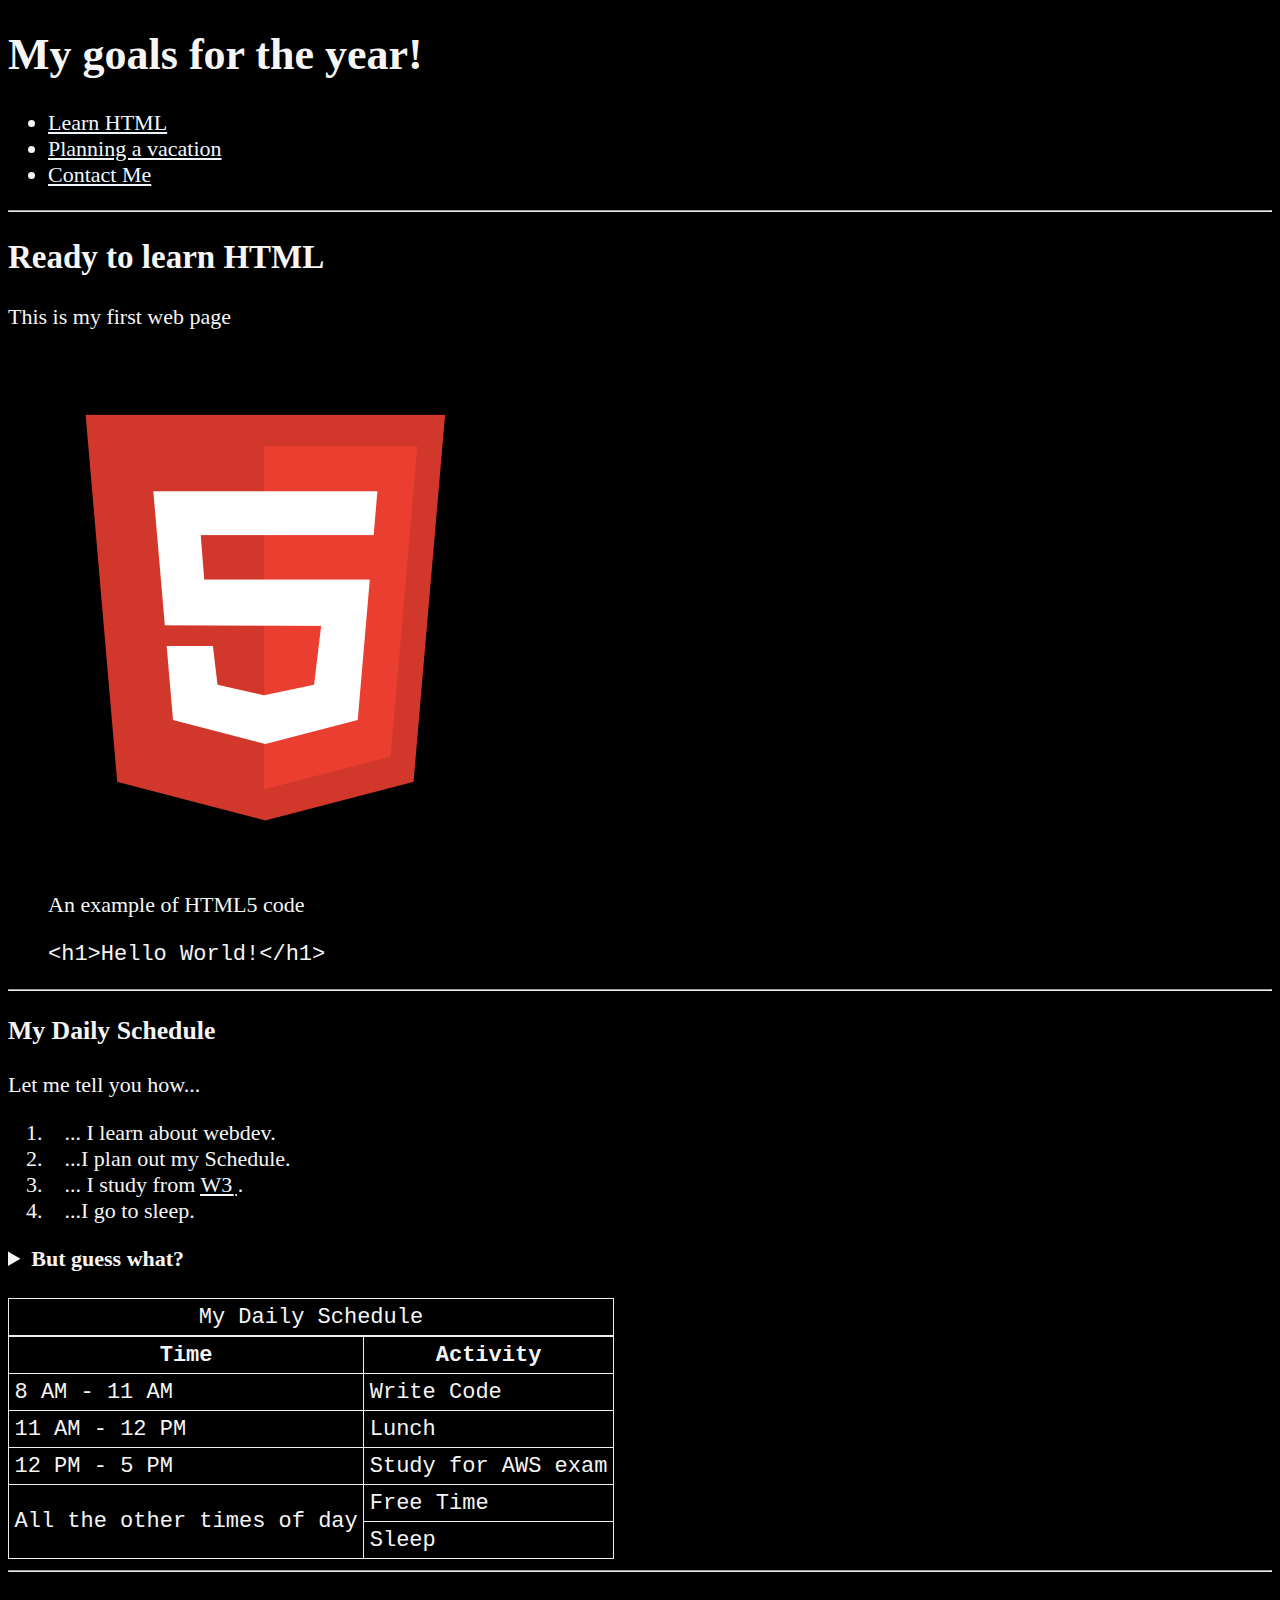
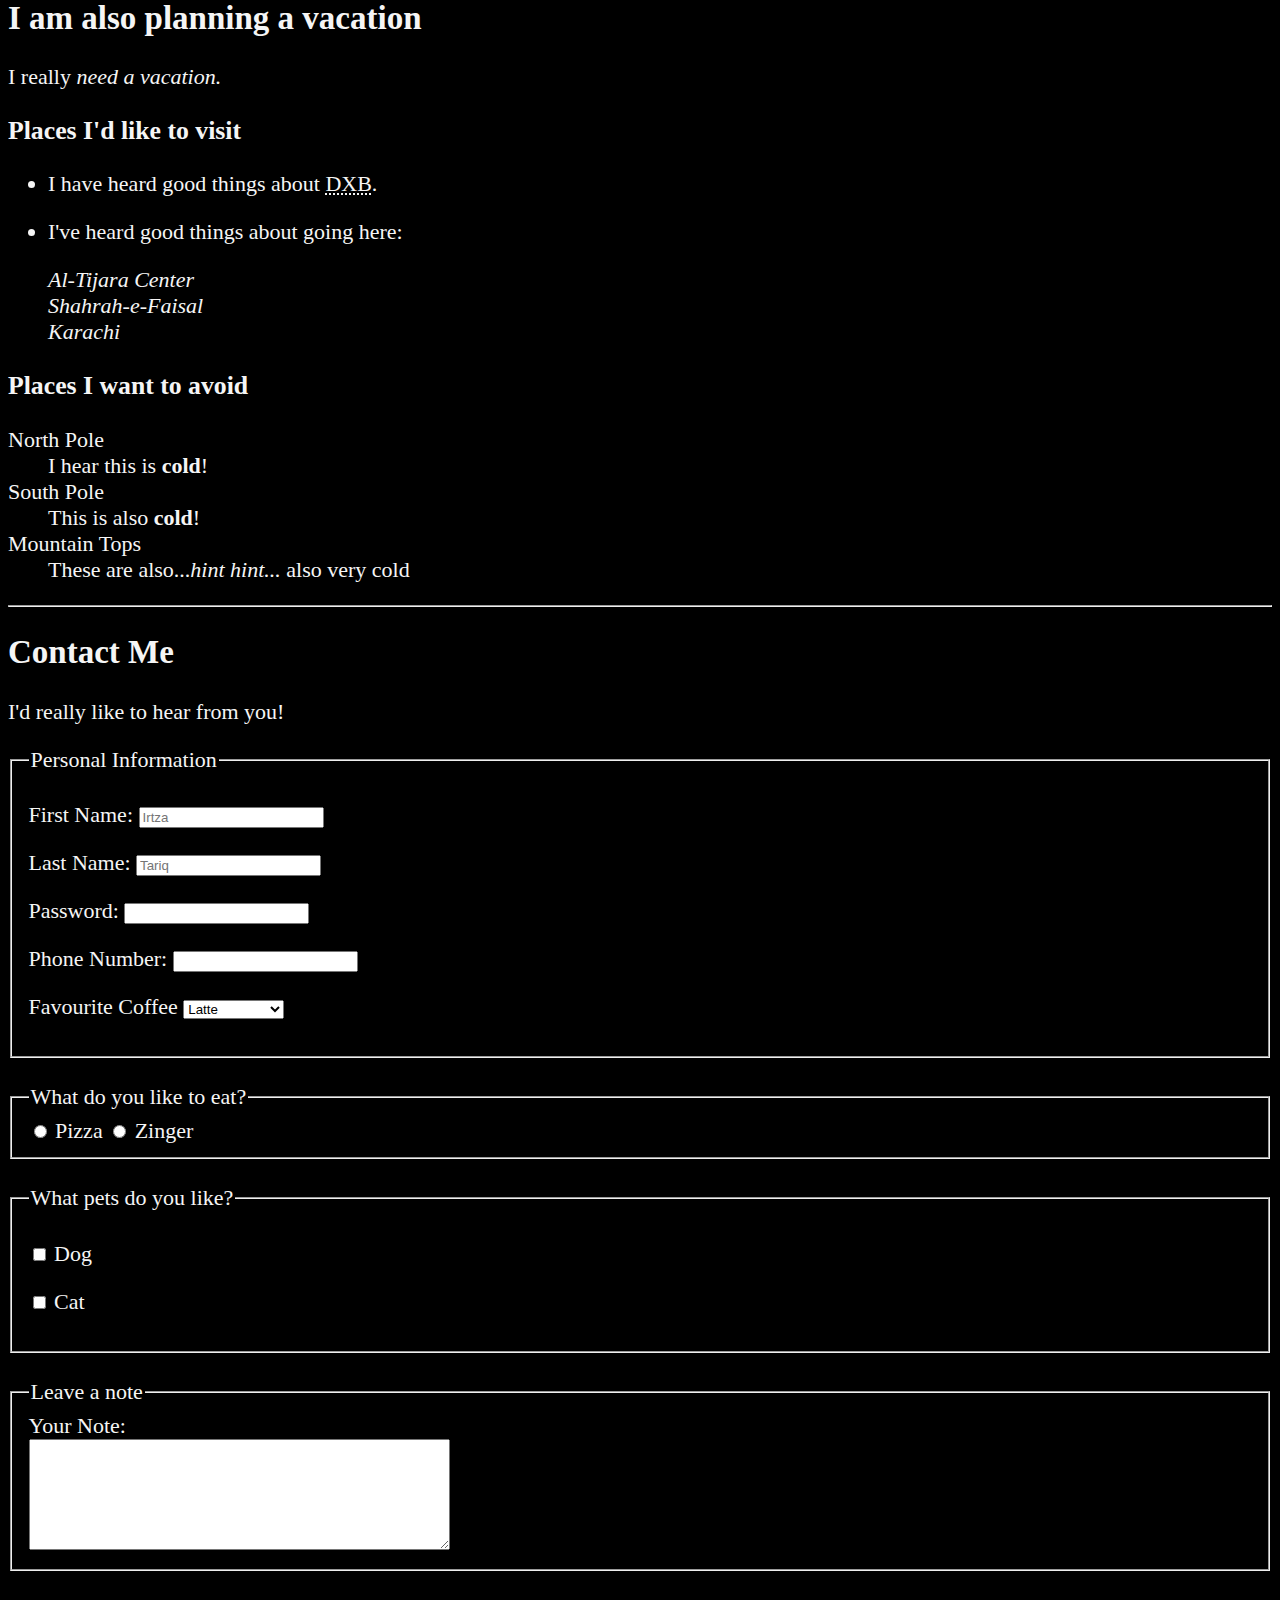
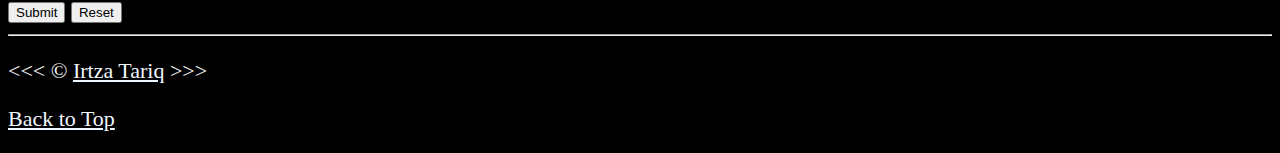
<file: index.html>
<!DOCTYPE html>
<html lang="en">
  <head>
    <meta charset="UTF-8" />
    <meta name="author" content="Irtza Tariq" />
    <meta name="description" content="This page contains my HTML learnings" />
    <title>My First Web Page</title>
    <link rel="icon" href="html5.png" />
    <link rel="stylesheet" href="main.css" type="text/css" />
  </head>

  <body>
    <header>
      <h1>My goals for the year!</h1>
      <nav aria-label="primary-navigation">
        <ul>
          <li>
            <a href="#html">Learn HTML</a>
          </li>
          <li>
            <a href="#vacation">Planning a vacation</a>
          </li>
          <li>
            <a href="#contact">Contact Me</a>
          </li>
        </ul>
      </nav>
    </header>
    <hr />
    <main>
      <section id="html">
        <h2>Ready to learn HTML</h2>
        <p>This is my first web page</p>
        <img
          src="html5.png"
          alt="HTML5 logo"
          title="Learning HTML5"
          width="512"
          height="512"
        />
        <figure>
          <figcaption>An example of HTML5 code</figcaption>
          <p>
            <code> &lt;h1&gt;Hello World!&lt;/h1&gt; </code>
          </p>
        </figure>
      </section>

      <hr />

      <section id="schedule">
        <h3>My Daily Schedule</h3>
        <p>Let me tell you how...</p>
        <ol>
          <li>&nbsp;&nbsp;&nbsp;... I learn about webdev.</li>
          <li>&nbsp;&nbsp;&nbsp;...I plan out my Schedule.</li>
          <li>
            &nbsp;&nbsp;&nbsp;... I study from
            <abbr title="W3 Schools"
              ><a href="https://www.w3schools.com/">W3</a> </abbr
            >.
          </li>
          <li>&nbsp;&nbsp;&nbsp;...I go to sleep.</li>
        </ol>
        <aside>
          <details>
            <summary>
              <strong>But guess what?</strong>
            </summary>
            <p>I procrastinate a lot as well</p>
          </details>
        </aside>
        <br />
        <table>
          <caption>
            My Daily Schedule
          </caption>
          <thead>
            <tr>
              <th>Time</th>
              <th>Activity</th>
            </tr>
          </thead>
          <tr>
            <td>
              <time datetime="08:00">8 AM</time> -
              <time datetime="11:00">11 AM</time>
            </td>
            <td>Write Code</td>
          </tr>
          <tr>
            <td>
              <time datetime="11:00">11 AM</time> -
              <time datetime="12:00">12 PM</time>
            </td>
            <td>Lunch</td>
          </tr>
          <tr>
            <td>
              <time datetime="12:00">12 PM</time> -
              <time datetime="17:00">5 PM</time>
            </td>
            <td>Study for AWS exam</td>
          </tr>
          <tr>
            <td rowspan="2">All the other times of day</td>
            <td>Free Time</td>
          </tr>
          <tr>
            <td>Sleep</td>
          </tr>
        </table>
      </section>

      <hr />

      <section id="vacation">
        <h2>I am also planning a vacation</h2>
        <p>I really <em>need a vacation.</em></p>

        <h3>Places I'd like to visit</h3>
        <ul>
          <li>
            <p>
              I have heard good things about <abbr title="Dubai">DXB</abbr>.
            </p>
          </li>
          <li>
            <p>I've heard good things about going here:</p>
            <address>
              Al-Tijara Center<br />
              Shahrah-e-Faisal<br />
              Karachi
            </address>
          </li>
        </ul>
        <!-- TODO: THIS IS A COMMENT-->
        <h3>Places I want to avoid</h3>
        <dl>
          <dt>North Pole</dt>
          <dd>I hear this is <strong>cold</strong>!</dd>

          <dt>South Pole</dt>
          <dd>This is also <strong>cold</strong>!</dd>

          <dt>Mountain Tops</dt>
          <dd>These are also...<em>hint hint...</em> also very cold</dd>
        </dl>
      </section>

      <hr />
      <article id="contact">
        <h2>Contact Me</h2>
        <p>I'd really like to hear from you!</p>
        <form action="https://httpbin.org/get" method="get">
          <fieldset>
            <legend>Personal Information</legend>
            <p>
              <label for="firstName">First Name:</label>
              <input
                type="text"
                name="firstName"
                id="firstName"
                placeholder="Irtza"
                autocomplete="on"
                required
              />
            </p>
            <p>
              <label for="lastName">Last Name:</label>
              <input
                type="text"
                name="lastName"
                id="lastName"
                placeholder="Tariq"
                autocomplete="on"
                required
              />
            </p>
            <p>
              <label for="password">Password:</label>
              <input type="password" name="password" id="password" required />
            </p>
            <p>
              <label for="phone">Phone Number:</label>
              <input
                type="tel"
                name="phone"
                id="phone"
                pattern="[0-9]{4}[0-9]{3}[0-9]{4}"
                required
              />
            </p>
            <p>
              <label for="coffee">Favourite Coffee</label>
              <select name="coffee" id="coffee">
                <optgroup label="Milk">
                  <option value="latte">Latte</option>
                  <option value="mocha">Mocha</option>
                </optgroup>
                <optgroup label="No Milk">
                  <option value="black">Americano</option>
                </optgroup>
              </select>
            </p>
          </fieldset>
          <br>
          <fieldset>
            <legend>What do you like to eat?</legend>
            <input type="radio" name="food" id="pizza" value="pizza">
            <label for="pizza">Pizza</label>
            <input type="radio" name="food" id="zinger" value="zinger">
            <label for="zinger">Zinger</label>
          </fieldset>
          <br>
          <fieldset>
            <legend>What pets do you like?</legend>
            <p>
                <input type="checkbox" name="pets" id="dog" name="dog" value="dog">
                <label for="dog">Dog</label>
            </p>
            <p>
                <input type="checkbox" name="pets" id="cat" name="cat" value="cat">
                <label for="cat">Cat</label>
            </p>
          </fieldset>
          <br>
          <fieldset>
            <legend>Leave a note</legend>
            <label for="message">Your Note:</label>
            <br>
            <textarea name="message" id="message" cols="50" rows="7"></textarea>
          </fieldset>
          <br>
          <button type="submit">Submit</button>
          <button type="reset">Reset</button>
        </form>
      </article>
    </main>

    <hr />
    <footer>
      <p>
        &lt;&lt;&lt; &copy; <a href="about.html">Irtza Tariq</a> &gt;&gt;&gt;
      </p>
      <p>
        <a href="#">Back to Top</a>
      </p>
    </footer>
  </body>
</html>
</file>
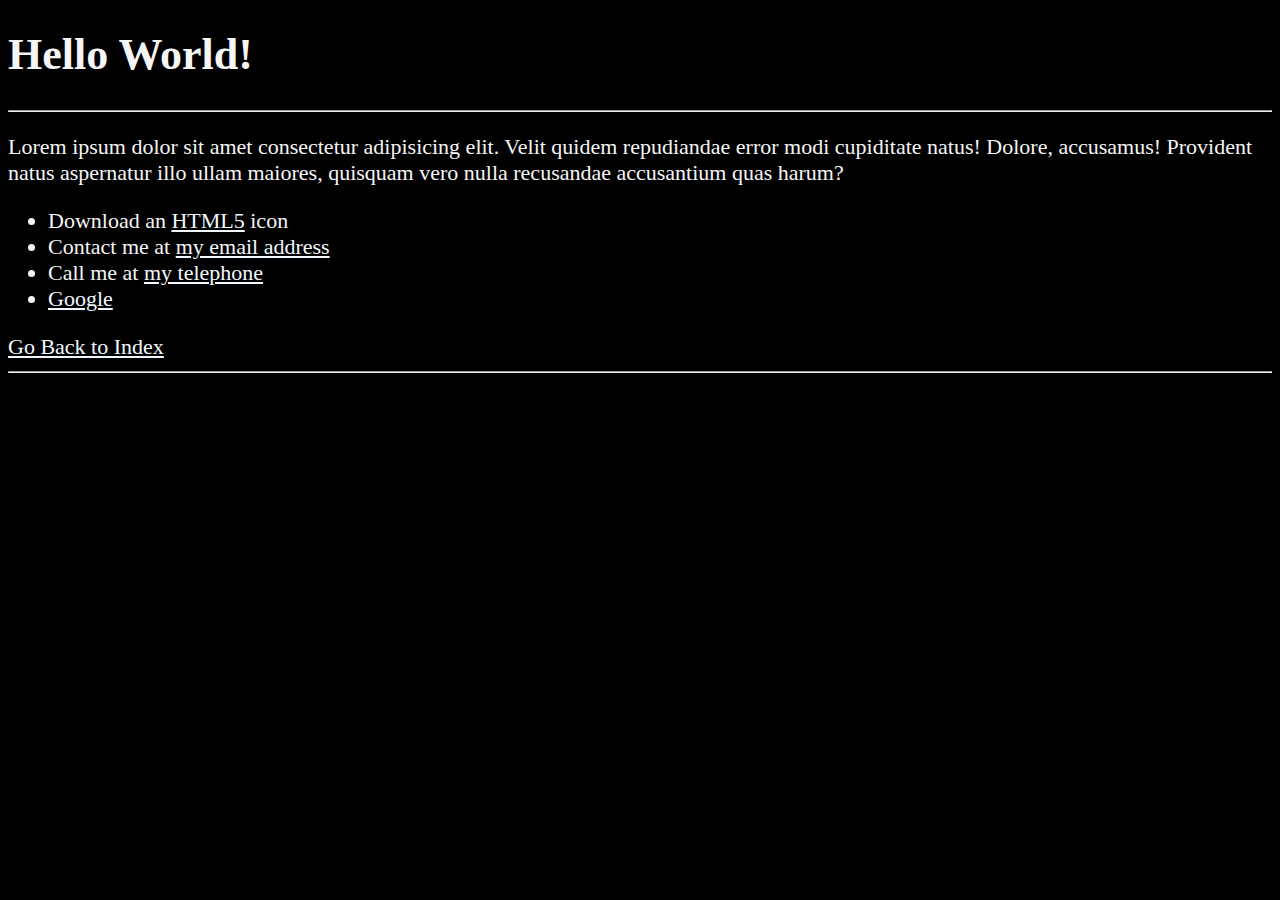
<file: about.html>
<!DOCTYPE html>
<html lang="en">
    <head>
        <meta charset="UTF-8">
        <meta name="author" content="Irtza Tariq">
        <meta name="description" content="This page contains my HTML learnings">
        <title>My Second Web Page</title>
        <link rel="icon" href="html5.png">
        <link rel="stylesheet" href="main.css" type="text/css">
    </head>

    <body>
        <h1>Hello World!</h1>

        <hr>
        <p>Lorem ipsum dolor sit amet consectetur adipisicing elit. Velit quidem repudiandae error modi cupiditate natus! Dolore, accusamus! Provident natus aspernatur illo ullam maiores, quisquam vero nulla recusandae accusantium quas harum?</p>
        
        <ul>
            <li>
                Download an <a href="html5.png" download>HTML5</a> icon
            </li>
         <li>
            Contact me at <a href="mailto:random@random.com">my email address</a>
         </li>
         <li>
            Call me at <a href="tel:009176543567">my telephone</a>
         </li>
         <li>
            <a href="www.google.com" target="_blank">Google</a>
         </li>
        </ul>

        <a href="/">Go Back to Index</a>
        <hr>
    </body>

</html>
</file>
<file: main.css>
html {
    font-size: 22px;
}

body {
    background-color: black;
    color: whitesmoke;
}

a{
    color: aliceblue
}

a:visited{
    color: brown;
}

a:hover, a:active {
    color: #eee;
}

table, tr, th, td, caption {
    border: 1px solid #eee;
    font-family: 'Courier New', Courier, monospace;
    border-collapse: collapse;
    padding: 0.25rem;
}
</file>
